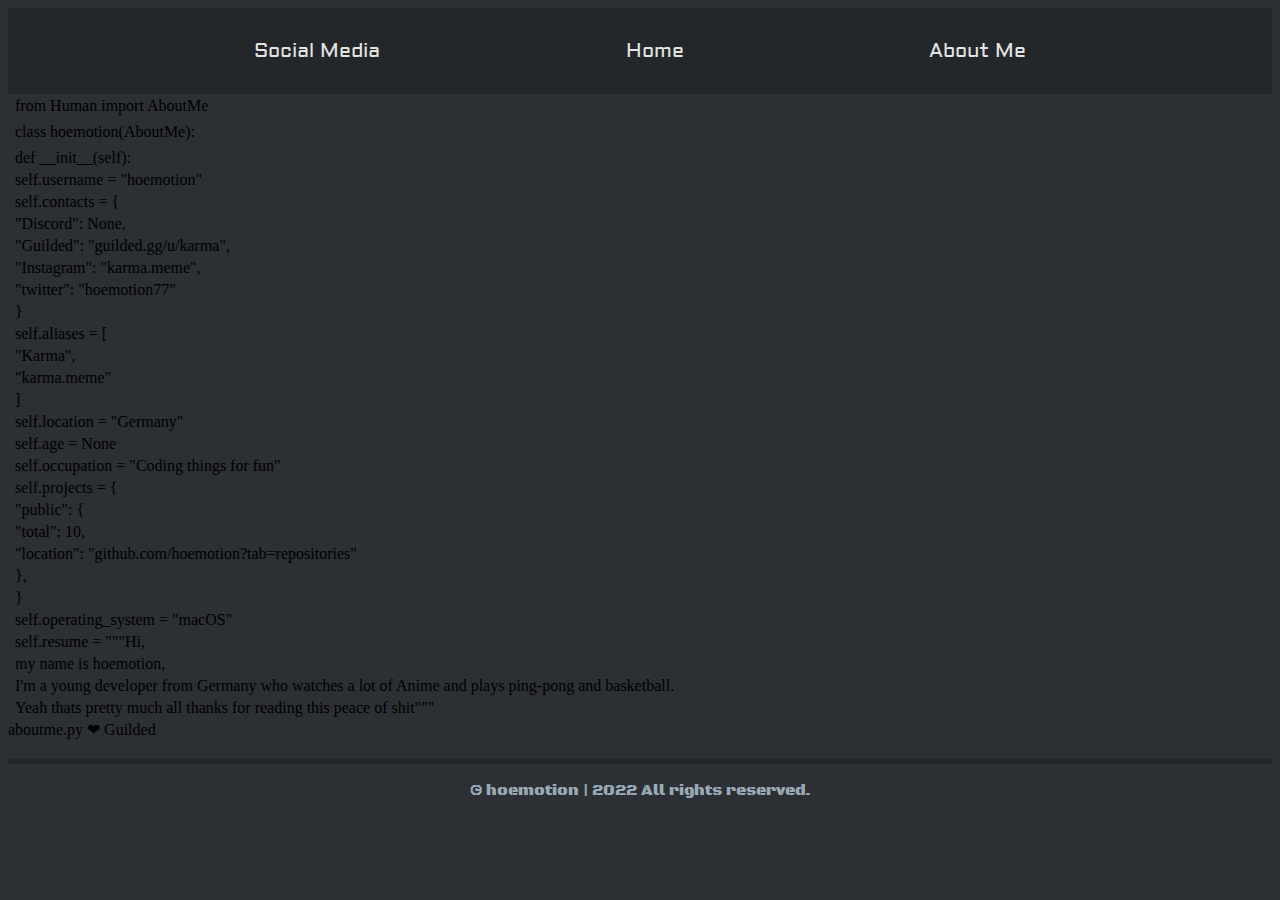
<file: aboutme.html>
<!DOCTYPE html>

<head>

<!--      CSS       -->

<link href="css/style.css" rel="stylesheet">

<!--      META       -->

<title>hoemotion's Biography</title>
<link rel = "icon" href = "./img/logo.png" type = "image/x-icon">

<meta charset="utf-8">
<meta name="theme-color" content="#d9293c">
<meta property="og:url" content="https://hoemotion.github.io/">
<meta property="og:site_name" content="hanime.tv">
<meta property="og:type" content="object">
<meta property="og:title" content="hoemotion | About Me">
<meta property="og:description" content="Sup my Buddy,&#13;&#10;my name is Karma&#13;&#10;This is a simple about me">
<meta name="keywords" content="discord, hoemotion, discord bot, github, tools, python">
<meta name="keywords" content="discord, hoemotion, discord bot, github, tools, python">
<meta name="author" content="hoemotion">
<meta property="og:image" content="https://c.tenor.com/Zy4dPIydPsYAAAAC/karma-gun.gif">
<meta name="viewport" content="width=device-width, initial-scale=1.0">
<meta name="twitter:card" content="summary_large_image">
<meta name="twitter:title" content="hoemotion | About Me">
<meta name="twitter:description" content="Sup my Buddy,&#13;&#10;my name is Karma&#13;&#10;This is a simple about me">
<meta name="twitter:image" content="https://c.tenor.com/Zy4dPIydPsYAAAAC/karma-gun.gif">

</head>


<nav id="nav">

<div id="navtext-div">

<a href="socials.html" id="navtext">Social Media</a>

<a href="index.html" id="navtext">Home</a>

<a id="navtext">About Me</a>

</div>

</nav>

<!--                       IDK-->



<body>

<script src="aboutme.js"></script>

</body>


<footer>

<p id="footer-copyright">© hoemotion | 2022 All rights reserved.</p>



</footer>

<script src="js/script2.js"></script>
</file>
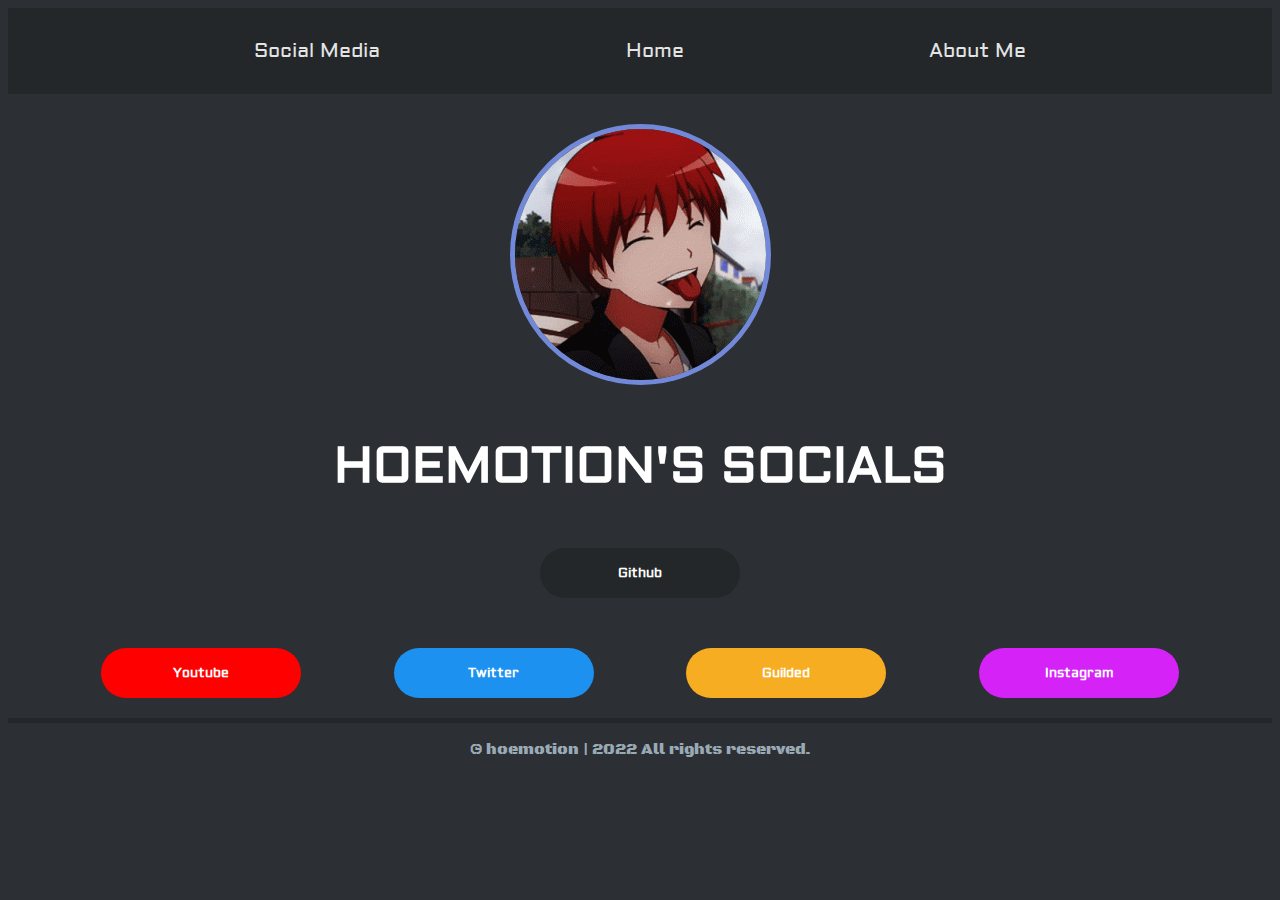
<file: socials.html>
<!DOCTYPE html>

<head>

<!--      CSS       -->

<link href="css/style.css" rel="stylesheet">

<!--      META       -->

<title>hoemotion's Socials</title>
<link rel = "icon" href = "./img/logo.png" type = "image/x-icon">

<meta charset="utf-8">
<meta name="theme-color" content="#c9e2e8">
<meta property="og:url" content="https://hoemotion.github.io/">
<meta property="og:site_name" content="hanime.tv">
<meta property="og:type" content="object">
<meta property="og:title" content="hoemotion | Social Media">
<meta property="og:description" content="Sup my Buddy,&#13;&#10;my name is Karma&#13;&#10;This is a list of all my socials">
<meta name="keywords" content="discord, hoemotion, discord bot, github, tools, python">
<meta name="author" content="hoemotion">
<meta property="og:image" content="https://c.tenor.com/sPDlYyDrlrcAAAAC/pinterest-ayane-shirakawa.gif">
<meta name="viewport" content="width=device-width, initial-scale=1.0">
<meta name="twitter:card" content="summary_large_image">
<meta name="twitter:title" content="hoemotion | Social Media">
<meta name="twitter:description" content="Sup my Buddy,&#13;&#10;my name is Karma&#13;&#10;This is a list of all my socials">
<meta name="twitter:image" content="https://c.tenor.com/sPDlYyDrlrcAAAAC/pinterest-ayane-shirakawa.gif">

</head>

<nav id="nav">

<div id="navtext-div">

<a id="navtext">Social Media</a>

<a href="index.html" id="navtext">Home</a>

<a href="aboutme.html" id="navtext">About Me</a>


</div>

</nav>

<!--                       IDK-->



<body>

<img id="logo-main-1" src="./img/karma.snow.gif">


<p id="developers-grade">hoemotion's socials</p>

<div id="main-buttons">

<a href="https://github.com/hoemotion"><button id="main-button-1">Github</button></a>


</div>

<div style="margin:50px 0 50px 0;"></div>

</div>

    

<!--                       IDK-->

<div id="main-buttons-2" style="margin-top: 30px">

    <a href="https://www.youtube.com/channel/UC88jPrHVvHWec7hOC7tep7A"><button id="main-button-3">Youtube</button></a>  
        
    <a href="https://twitter.com/hoemotion77"><button id="main-button-7">Twitter</button></a>  
    
    <a href="https://guilded.gg/karma/"><button id="main-button-5">Guilded</button></a>

    <a href="https://instagram.com/karma.meme/"><button id="main-button-6">Instagram</button></a>
    
    
    </div>
</body>


<footer>

<p id="footer-copyright">© hoemotion | 2022 All rights reserved.</p>



</footer>

<script src="js/script2.js"></script>
</file>
<file: css/style.css>
/*                IMPORTS              */

@import url('https://fonts.googleapis.com/css2?family=Bungee&display=swap');

@import url('https://fonts.googleapis.com/css2?family=Black+Ops+One&display=swap');

@import url('https://fonts.googleapis.com/css2?family=Aldrich&display=swap');


/*                         GENERAL           */

html {
    background-color: #2c2f33;
    user-select: none;
    scroll-behavior: smooth;
    overflow-x: hidden;
}


/*                             NAVBAR               */

nav {
    background-color: #23272a;
    padding: 20px 0 20px 0;
    transition: 0.2s;
}

#navtext {
    color: #e4e4e4;
    font-family: 'Aldrich';
    font-size: 20px;
    margin: 10px 0 10px 0;
}

#navtext-div {
    justify-content: space-evenly;
    display: flex;
}



/*                                 LANDING                                     */



#logo-main-1 {
    border-radius: 1000px;
    margin: 30px auto 0 auto;
    display: block;
    border: solid #7289da 5px;
    max-width: -webkit-fill-available;
    max-height: 400px;
}

#botname-main-1 {
    color: #e4e4e4;
    font-family: "Black Ops One";
    text-align: center;
    font-size: 40px;
}

#main-buttons {
    display: flex;
    justify-content: space-evenly;
}

#main-buttons-2 {
    display: flex;
    justify-content: space-evenly;
}

#main-button-2 {
    width: 200px;
    height: 50px;
    border-radius: 40px;
    background-color: #7289da;
    border: none;
    color: white;
    transition: 0.5s;
    cursor: pointer;
    outline: none;
    font-weight: bold;
    font-family: "Aldrich";
}

#main-button-2:hover {
    transition: 0.5s;
    filter: drop-shadow(2px 4px 10px #181a1d);
    outline: none;
}

#main-button-2-1 {
    width: 200px;
    height: 50px;
    border-radius: 40px;
    background-color: #7289da;
    border: none;
    color: white;
    transition: 0.5s;
    cursor: pointer;
    outline: none;
    font-weight: bold;
    font-family: "Aldrich";
}

#main-button-2-1:hover {
    transition: 0.5s;
    filter: drop-shadow(2px 4px 10px #181a1d);
    outline: none;
}

#main-button-1 {
    width: 200px;
    height: 50px;
    border-radius: 40px;
    background-color: #23272a;
    color: #ffffff;
    border: none;
    transition: 0.5s;
    outline: none;
    font-weight: bold;
    font-family: "Aldrich";
}

#main-button-1:hover {
    transition: 0.5s;
    filter: drop-shadow(2px 7px 3px #181a1d);
    cursor: pointer;
    outline: none;
}
#main-button-5 {
    width: 200px;
    height: 50px;
    border-radius: 40px;
    background-color: #f7ad22;
    color: #ffffff;
    border: none;
    transition: 0.5s;
    outline: none;
    font-weight: bold;
    font-family: "Aldrich";
}

#main-button-5:hover {
    transition: 0.5s;
    filter: drop-shadow(2px 7px 3px #181a1d);
    cursor: pointer;
    outline: none;
}
#main-button-6 {
    width: 200px;
    height: 50px;
    border-radius: 40px;
    background-color: #d422f7;
    color: #ffffff;
    border: none;
    transition: 0.5s;
    outline: none;
    font-weight: bold;
    font-family: "Aldrich";
}

#main-button-6:hover {
    transition: 0.5s;
    filter: drop-shadow(2px 7px 3px #181a1d);
    cursor: pointer;
    outline: none;
}
#main-button-7 {
    width: 200px;
    height: 50px;
    border-radius: 40px;
    background-color: #1c91f0;
    color: #ffffff;
    border: none;
    transition: 0.5s;
    outline: none;
    font-weight: bold;
    font-family: "Aldrich";
}

#main-button-7:hover {
    transition: 0.5s;
    filter: drop-shadow(2px 7px 3px #181a1d);
    cursor: pointer;
    outline: none;
}
#main-button-4 {
    width: 200px;
    height: 50px;
    border-radius: 40px;
    background-color: #000000;
    color: #e2e5e7;
    border: none;
    transition: 0.5s;
    outline: none;
    font-weight: bold;
    font-family: "Aldrich";
}

#main-button-4:hover {
    transition: 0.5s;
    filter: drop-shadow(2px 7px 3px #181a1d);
    cursor: pointer;
    outline: none;
}

#main-button-3 {
    width: 200px;
    height: 50px;
    border-radius: 40px;
    background-color: #ff0000;
    color: white;
    border: none;
    transition: 0.5s;
    outline: none;
    font-weight: bold;
    font-family: "Aldrich";
}

#main-button-3:hover {
    transition: 0.5s;
    filter: drop-shadow(2px 7px 3px #181a1d);
    cursor: pointer;
    outline: none;
}

/* BY CREPER92YT 
www.creper92.tk*/

#main-info {
    font-family: "Bungee";
    color: #ffffff;
}

#main-info-1 {
    text-align: left;
    max-width: 50%;
}

#main-info-2 {
    float: right;
    max-width: 50%
}


/*                   FOOTER                */


footer {
    border-top: solid #23272a 5px;
    margin-top: 20px;
}

#footer-copyright {
    text-align: center;
    color: #99aab5;
    font-family: "Black Ops one";
}

#footer-credits {
    text-align: right;
    color: white
}

a {
    color: unset;
    outline: none;
    text-decoration: none;
}










/*                   DEVELOPERS PAGE                           */

#developers-grid {
    display: flex;
    justify-content: space-around;
}

#developers-grid2 {
    display: flex;
    justify-content: space-around;
}

#developers-grid3 {
    display: flex;
    justify-content: space-around;
}

#developers-img1 {
    border-radius: 150px;
    border: none;
    margin: 0 auto 0 auto;
}

#developers-img2 {
    border-radius: 150px;
    border: none;
    margin: 0 auto 0 auto;
}

#developers-img3 {
    border-radius: 150px;
    border: none;
    margin: 0 auto 0 auto;
}

#developers-img4 {
    border-radius: 150px;
    border: none;
    margin: 0 auto 0 auto;
}

#developers-grade {
    font-size: 50px;
    text-transform: uppercase;
    font-family: "Aldrich";
    font-weight: bold;
    text-align: center;
    color: #ffffff;
}

#developers-grade2 {
    font-size: 50px;
    text-transform: uppercase;
    font-family: "Aldrich";
    font-weight: bold;
    text-align: center;
    color: #ffffff;
}

#developers-grade3 {
    font-size: 50px;
    text-transform: uppercase;
    font-family: "Aldrich";
    font-weight: bold;
    text-align: center;
    color: #ffffff;
}

#developers-name {
    color: #ffffff;
    font-family: "Aldrich";
}

#developers-name2 {
    color: #ffffff;
    font-family: "Aldrich";
}

#developers-name3 {
    color: #ffffff;
    font-family: "Aldrich";
}

#developers-name4 {
    color: #ffffff;
    font-family: "Aldrich";
}


/*                 COMMANDS                              */

#commands-grid {
color: sas;
}

#commands-minigrid {
    background-color: #23272a;
    border-radius: 10px;
    padding: 10px 30px 10px 30px;
    margin-top: 10px;
}

#commands-name {
    color: white;
    font-family: "Aldrich";
    font-weight: 500
}

#commands-desc {
    color: #99aab5;
    font-family: "Aldrich";
}
</file>
